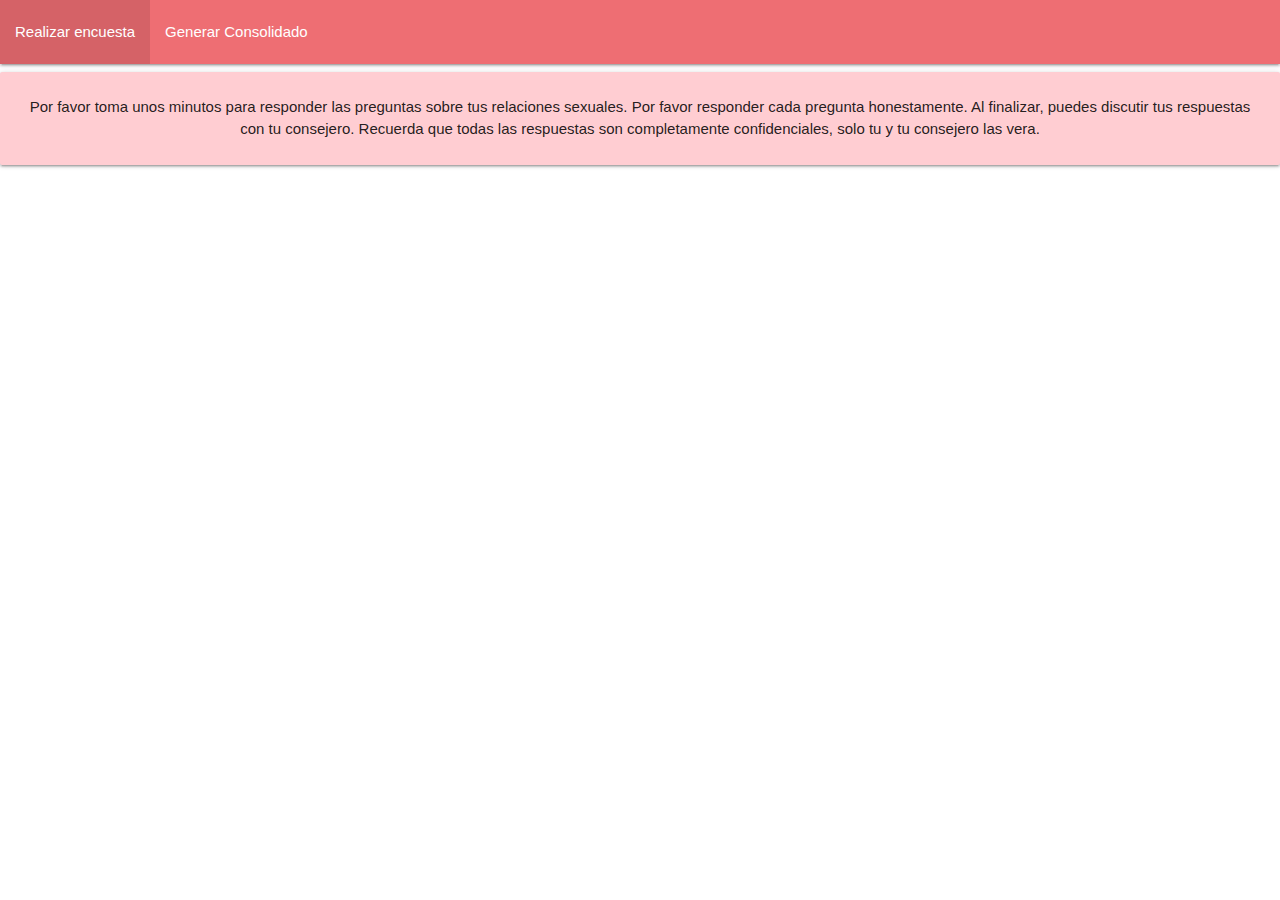
<file: index.html>
<!DOCTYPE html>
<html>
<head>
	<title>Inicio</title>
	<!--Import Google Icon Font-->
      <link href="https://fonts.googleapis.com/icon?family=Material+Icons" rel="stylesheet">

       <!-- Compiled and minified CSS -->
      <link rel="stylesheet" href="https://cdnjs.cloudflare.com/ajax/libs/materialize/1.0.0/css/materialize.min.css">

      <!-- Compiled and minified JavaScript -->
      <script src="https://cdnjs.cloudflare.com/ajax/libs/materialize/1.0.0/js/materialize.min.js"></script>
</head>
<body>

<nav>
    <div class="nav-wrapper">

      <ul id="nav-mobile" class="left hide-on-med-and-down">
      	<li><a href="encuesta.html">Realizar encuesta</a></li>
        <li><a href="mostrarconsulta.html">Generar Consolidado</a></li>
      </ul>
    </div>
  </nav>
  
	<div class="card-panel red lighten-4"> <center>Por favor toma unos minutos para responder las preguntas sobre tus relaciones sexuales. Por favor responder cada pregunta honestamente. Al finalizar, puedes discutir tus respuestas con tu consejero. Recuerda que todas las respuestas son completamente confidenciales, solo tu y tu consejero las vera.</center></div>

</body>
</html>
</file>
